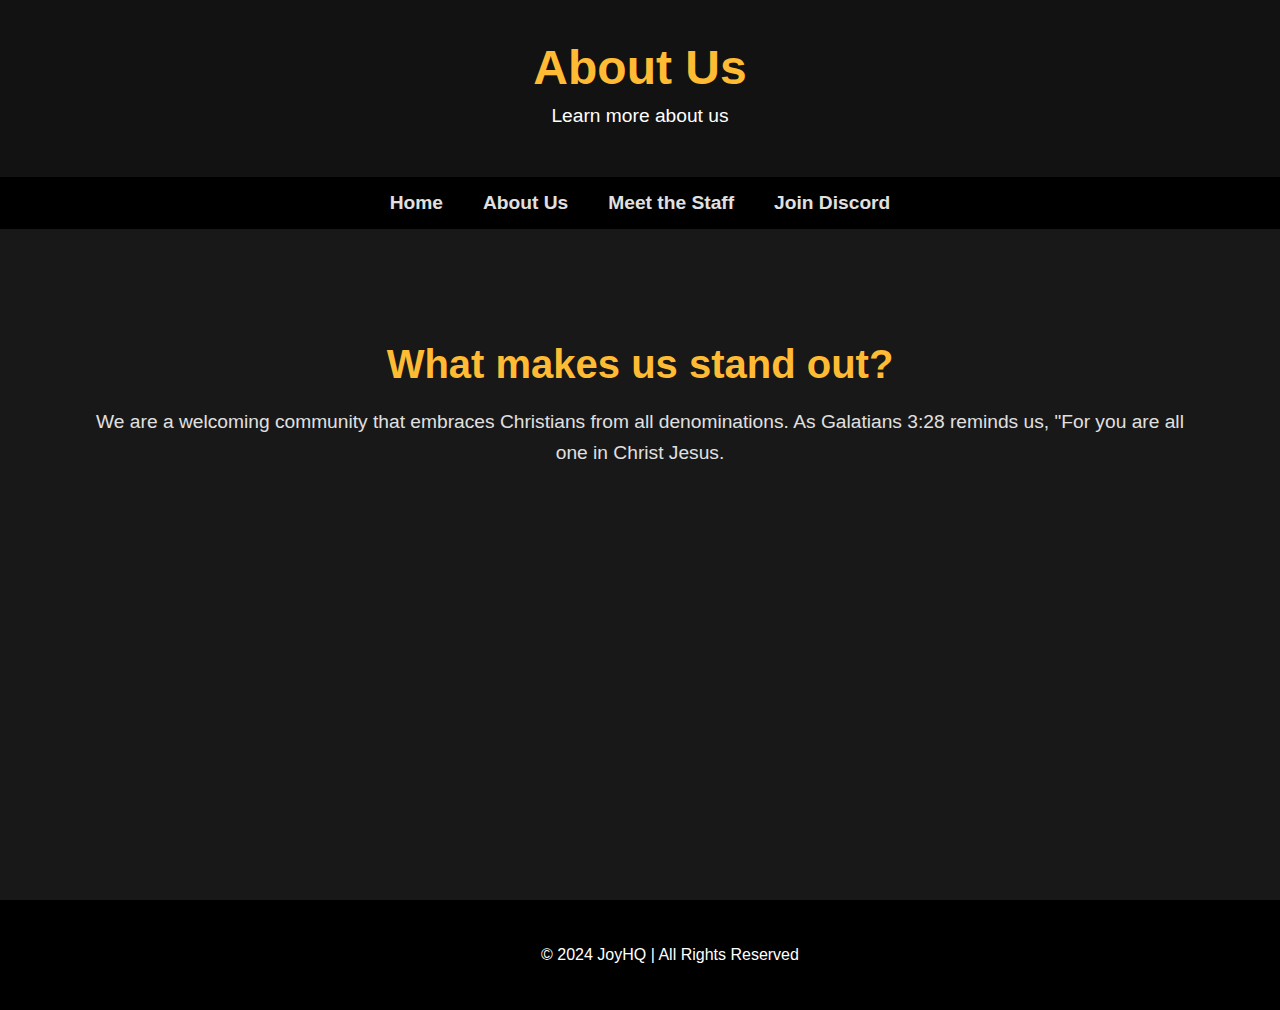
<file: about.html>
<!DOCTYPE html>
<html lang="en">
<head>
    <meta charset="UTF-8">
    <meta name="viewport" content="width=device-width, initial-scale=1.0">
    <meta name="description" content="About the Christian Discord Community.">
    <title>About Us - Joy Of Christianity</title>
    <link rel="stylesheet" href="styles.css">
</head>
<body>

<div class="main-wrapper">
    <header>
        <h1>About Us</h1>
        <p>Learn more about us</p>
    </header>

    <nav>
        <a href="/home">Home</a>
        <a href="/about">About Us</a>
        <a href="/staff">Meet the Staff</a>
        <a href="/join">Join Discord</a>
    </nav>

    <div class="main-content">
        <section class="section about">
            <h2>What makes us stand out?</h2>
            <p>We are a welcoming community that embraces Christians from all denominations. As Galatians 3:28 reminds us, "For you are all one in Christ Jesus.</p>
        </section>
    </div>
</div>

<footer>
    <p>&copy; 2024 JoyHQ | All Rights Reserved</p>
</footer>

</body>
</html>
</file>
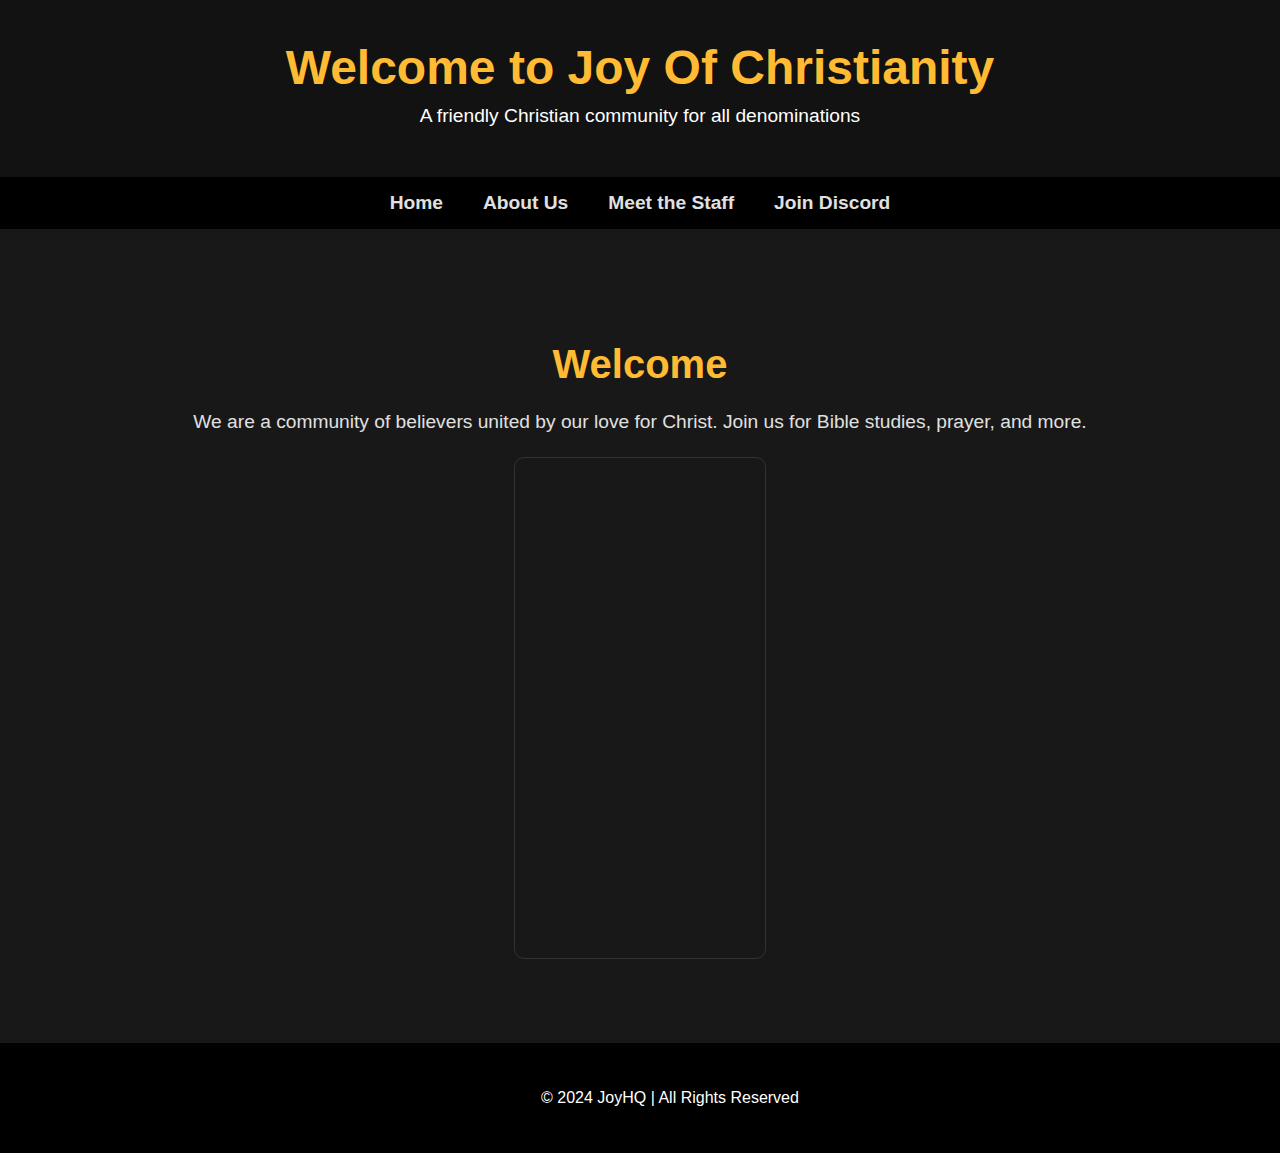
<file: home.html>
<!DOCTYPE html>
<html lang="en">
<head>
    <meta charset="UTF-8">
    <meta name="viewport" content="width=device-width, initial-scale=1.0">
    <meta name="description" content="A friendly Christian community for all denominations.">
    <title>Joy Of Christianity</title>
    <link rel="stylesheet" href="styles.css">
</head>
<body>

<div class="main-wrapper">
    <header>
        <h1>Welcome to Joy Of Christianity</h1>
        <p>A friendly Christian community for all denominations</p>
    </header>

    <nav>
        <a href="/home">Home</a>
        <a href="/about">About Us</a>
        <a href="/staff">Meet the Staff</a>
        <a href="/join">Join Discord</a>
    </nav>

    <div class="main-content">
        <section class="section home">
            <h2>Welcome</h2>
            <p>We are a community of believers united by our love for Christ. Join us for Bible studies, prayer, and more.</p>
            
            <!-- Discord Widget -->
            <div class="discord-widget">
                <iframe src="https://discord.com/widget?id=1167978525194723421&theme=dark" width="250" height="500" allowtransparency="true" frameborder="0"></iframe>
            </div>
        </section>
    </div>
</div>

<footer>
    <p>&copy; 2024 JoyHQ | All Rights Reserved</p>
</footer>

</body>
</html>
</file>
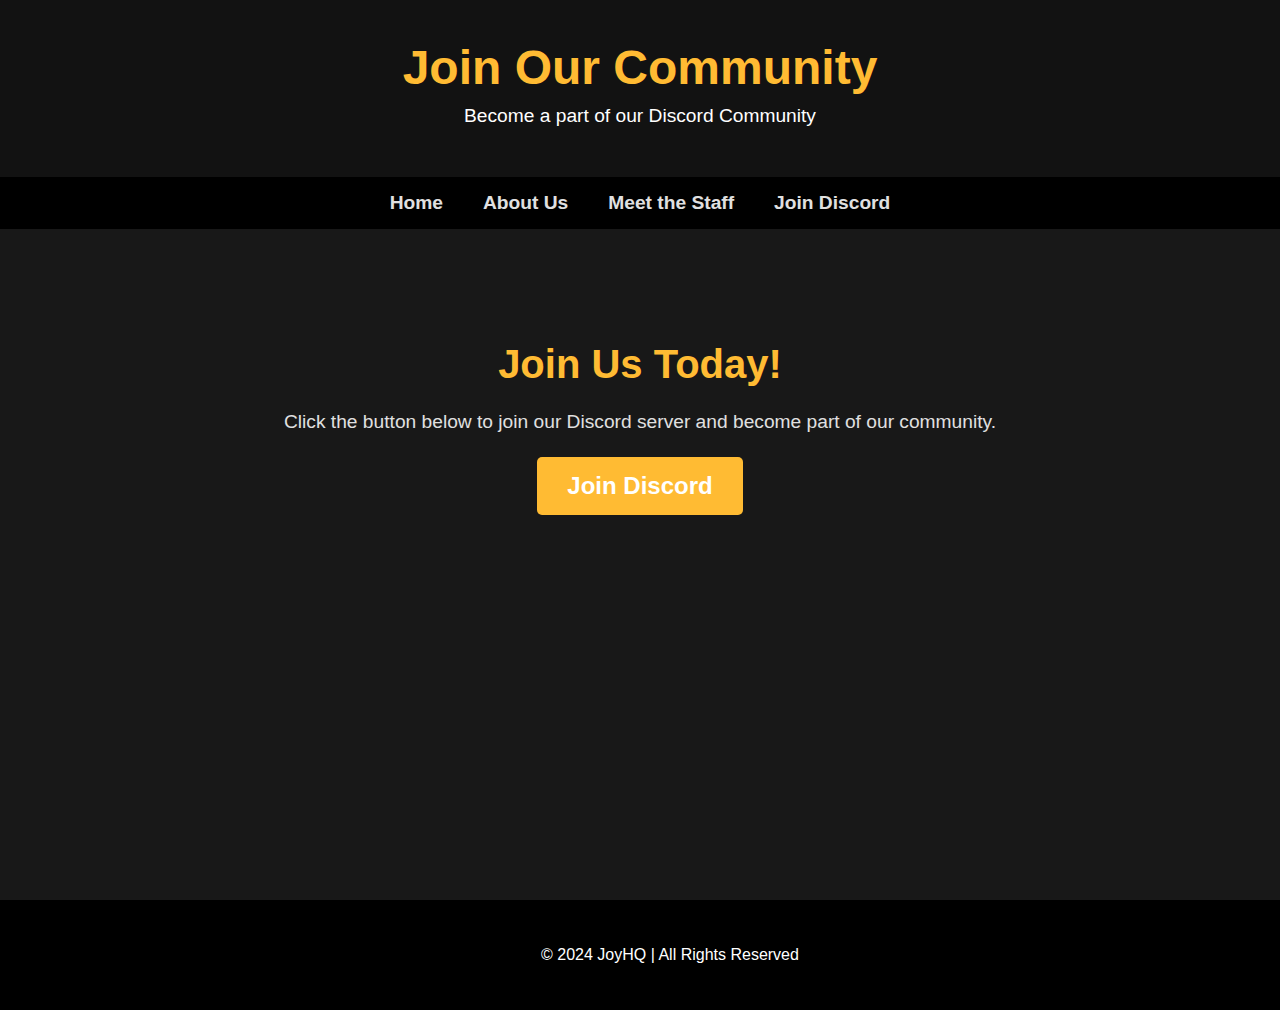
<file: join.html>
<!DOCTYPE html>
<html lang="en">
<head>
    <meta charset="UTF-8">
    <meta name="viewport" content="width=device-width, initial-scale=1.0">
    <meta name="description" content="Join our Christian Discord Community.">
    <title>Joy Of Christianity</title>
    <link rel="stylesheet" href="styles.css">
</head>
<body>

<div class="main-wrapper">
    <header>
        <h1>Join Our Community</h1>
        <p>Become a part of our Discord Community</p>
    </header>

    <nav>
        <a href="/home">Home</a>
        <a href="/about">About Us</a>
        <a href="/staff">Meet the Staff</a>
        <a href="/join">Join Discord</a>
    </nav>

    <div class="main-content">
        <section class="section join-discord">
            <h2>Join Us Today!</h2>
            <p>Click the button below to join our Discord server and become part of our community.</p>
            <a href="https://discord.com/invite/christians" class="join-button">Join Discord</a>
        </section>
    </div>
</div>

<footer>
    <p>&copy; 2024 JoyHQ | All Rights Reserved</p>
</footer>

</body>
</html>
</file>
<file: styles.css>
/* Base styling for all devices */
html, body {
    height: 100%;
    margin: 0;
    padding: 0;
    font-family: 'Helvetica Neue', Arial, sans-serif;
    background-color: #181818;
    color: #e0e0e0;
}

.main-wrapper {
    min-height: 100%;
    display: flex;
    flex-direction: column;
}

.main-content {
    flex: 1;
    padding: 60px;
    text-align: center;
    max-width: 1200px;
    margin: 0 auto;
}

header {
    background-color: #121212;
    color: #fff;
    text-align: center;
    padding: 40px 0;
}

header h1 {
    margin: 0;
    font-size: 3em;
    font-weight: 700;
    color: #ffbb33;
}

header p {
    font-size: 1.2em;
    margin: 10px 0;
}

/* Navigation menu */
nav {
    display: flex;
    justify-content: center;
    background-color: #000;
    padding: 15px 0;
}

nav a {
    color: #e0e0e0;
    margin: 0 20px;
    text-decoration: none;
    font-weight: bold;
    font-size: 1.2em;
    transition: color 0.3s;
}

nav a:hover {
    color: #ffbb33;
}

/* Section headings */
.section {
    margin: 0 auto;
    padding: 20px;
}

.home h2, .about h2, .join-discord h2, .staff h2 {
    font-size: 2.5em;
    margin-bottom: 20px;
    color: #ffbb33;
}

.home p, .about p, .join-discord p {
    font-size: 1.2em;
    line-height: 1.6;
    color: #e0e0e0;
}

/* Join button */
.join-button {
    display: inline-block;
    padding: 15px 30px;
    font-size: 1.5em;
    font-weight: bold;
    color: #fff;
    background-color: #ffbb33;
    border-radius: 5px;
    text-decoration: none;
    transition: background-color 0.3s, transform 0.3s;
}

.join-button:hover {
    background-color: #e0a800;
    transform: translateY(-3px);
}

/* Discord widget */
.discord-widget iframe {
    border: 1px solid #333;
    border-radius: 10px;
}

/* Staff section styling */
.staff-grid {
    display: flex;
    flex-wrap: wrap;
    justify-content: center;
    gap: 10px;
}

.staff-member {
    background-color: #1f1f1f;
    border-radius: 10px;
    box-shadow: 0 4px 8px rgba(0, 0, 0, 0.6);
    padding: 20px;
    width: 250px;
    text-align: center;
    transition: transform 0.3s, box-shadow 0.3s;
    display: inline-block;
    margin: 10px;
}

.staff-member img {
    border-radius: 50%;
    width: 120px;
    height: 120px;
    object-fit: cover;
    border: 3px solid #ffbb33;
    margin-bottom: 15px;
}

.staff-member h3 {
    margin: 10px 0;
    color: #ffbb33;
}

.staff-member p {
    color: #e0e0e0;
}

.staff-member:hover {
    transform: translateY(-5px);
    box-shadow: 0 6px 12px rgba(0, 0, 0, 0.9);
}

/* Footer */
footer {
    text-align: center;
    padding: 30px;
    background-color: #000;
    color: white;
    position: relative;
    bottom: 0;
    width: 100%;
}

/* Responsive design */
@media (max-width: 768px) {
    header h1 {
        font-size: 2.5em;
    }

    header p {
        font-size: 1em;
    }

    nav {
        flex-direction: column;
        padding: 10px 0;
    }

    nav a {
        margin: 10px 0;
        font-size: 1em;
    }

    .main-content {
        padding: 30px;
    }

    .section h2 {
        font-size: 2em;
    }

    .section p {
        font-size: 1em;
    }

    .staff-grid {
        gap: 10px;
    }

    .staff-member {
        width: 100%;
        max-width: 300px;
    }
}

@media (max-width: 480px) {
    header h1 {
        font-size: 2em;
    }

    header p {
        font-size: 0.9em;
    }

    nav {
        flex-direction: column;
        align-items: center;
        text-align: center;
    }

    nav a {
        margin: 5px 0;
        font-size: 1em;
    }

    .main-content {
        padding: 20px;
    }

    .section h2 {
        font-size: 1.8em;
    }

    .section p {
        font-size: 0.9em;
    }

    .join-button {
        font-size: 1.2em;
        padding: 12px 25px;
    }

    .staff-member {
        width: 100%;
        max-width: 280px;
    }
}
</file>
